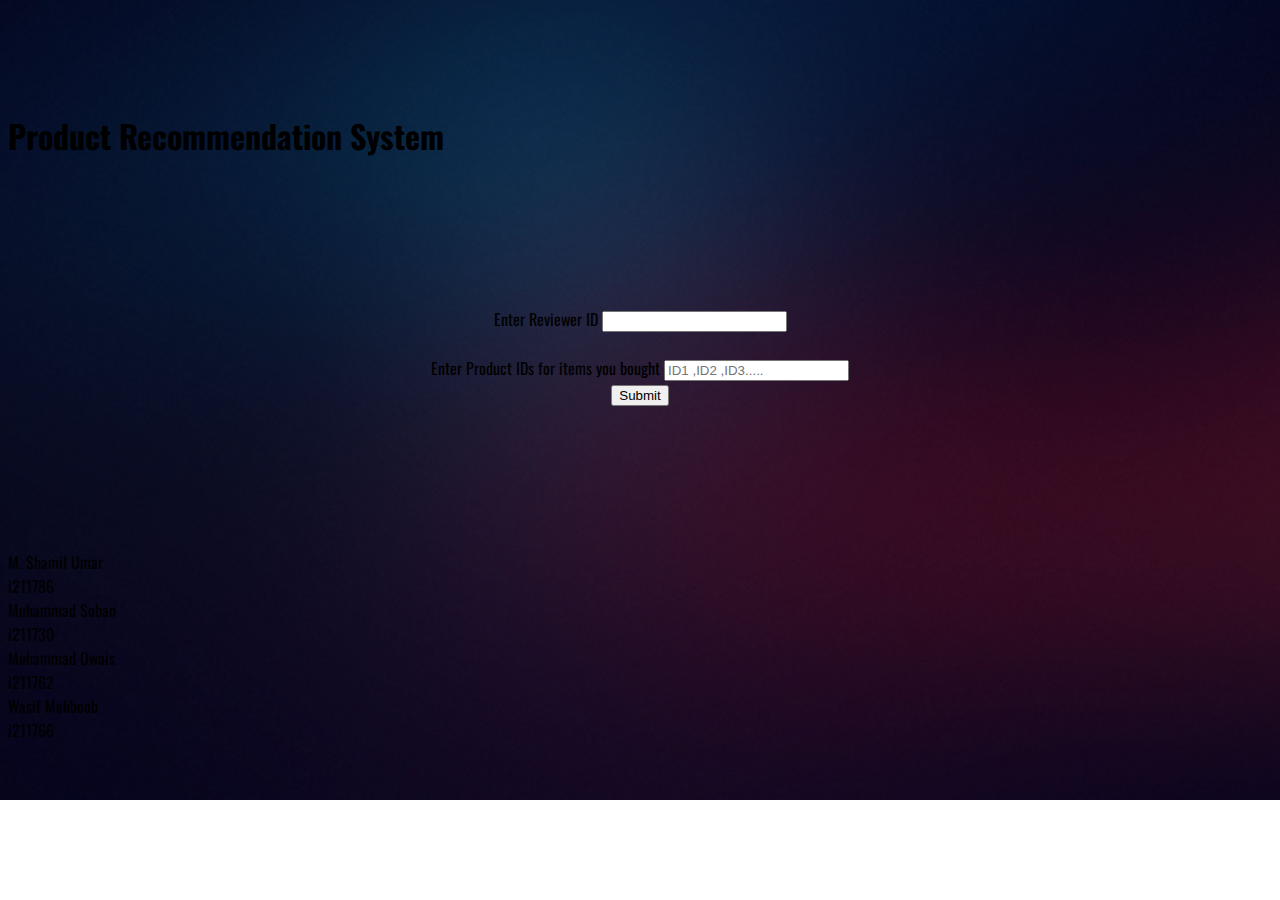
<file: model_integration/templates/index.html>
<!DOCTYPE html>
<html lang="en">
<head>
    <meta charset="utf-8">
    <title>Product Recommendation System</title>
    <link href="../static/design.css" rel="stylesheet">
    <link rel="preconnect" href="https://fonts.googleapis.com">
    <link rel="preconnect" href="https://fonts.gstatic.com" crossorigin="">
    <link href="https://fonts.googleapis.com/css2?family=Oswald&amp;display=swap" rel="stylesheet">
    <link href="https://cdn.jsdelivr.net/npm/bootstrap@5.3.0-alpha3/dist/css/bootstrap.min.css" rel="stylesheet" integrity="sha384-KK94CHFLLe+nY2dmCWGMq91rCGa5gtU4mk92HdvYe+M/SXH301p5ILy+dN9+nJOZ" crossorigin="anonymous"> 
</head>
<body>
    <br>
    <br>
    <div class="row text-center text-white">
        <div class="test">
            <h1>
                <br> Product Recommendation System
            </h1>
        </div>
    </div>
    <br>
    <br>
    <br>
    <br>
    <br>
    <br>
    <br>
    <form class="row g-3 cfonts h2" action="http://127.0.0.1:3000/results" method="POST">
        <center>
            <div class="col-3 text-white bg">
                <label for="b01" class="form-label">Enter Reviewer ID</label>
                <input name="R_id" type="text" class="form-control" id="b01" required>
            </div>
            <br>
            <div class="col-3 text-white bg">
                <label for="b01" class="form-label">Enter Product IDs for items you bought</label>
                <input name="bought" type="text" class="form-control" id="b01" placeholder="ID1 ,ID2 ,ID3....." required>
            </div>
            <div class="col-12 cfonts text-center">
                <button class="btn btn-secondary" type="submit">Submit</button>
            </div>
        </center>
    </form>
    <br>
    <br>
    <br>
    <br>
    <br>
    <br>
    <br>
    <br>
    <div class="container">
        <div class="row align-items-start cfonts h2 text-white">
            <div class="col text-center">
                M. Shamil Umar <br>
                i211786
            </div>
            <div class="col text-center">
                Muhammad Soban <br>
                i211730
            </div>
            <div class="col text-center">
                Muhammad Owais <br>
                i211762
            </div>
            <div class="col text-center">
                Wasif Mehboob <br>
                i211766
            </div>
        </div>
    </div>
    

</body>
</html>
</file>
<file: model_integration/static/design.css>
body {
    background:url("./dark-blur-abstract-4k-2880x1800.jpg");
    background-repeat:no-repeat;
    background-size: cover;
    overflow-x: hidden;
    overflow-y: hidden;
}
.cfonts {
    font-family: 'Oswald', sans-serif
}
h1 {
    font-family: 'Oswald', sans-serif
}
</file>
